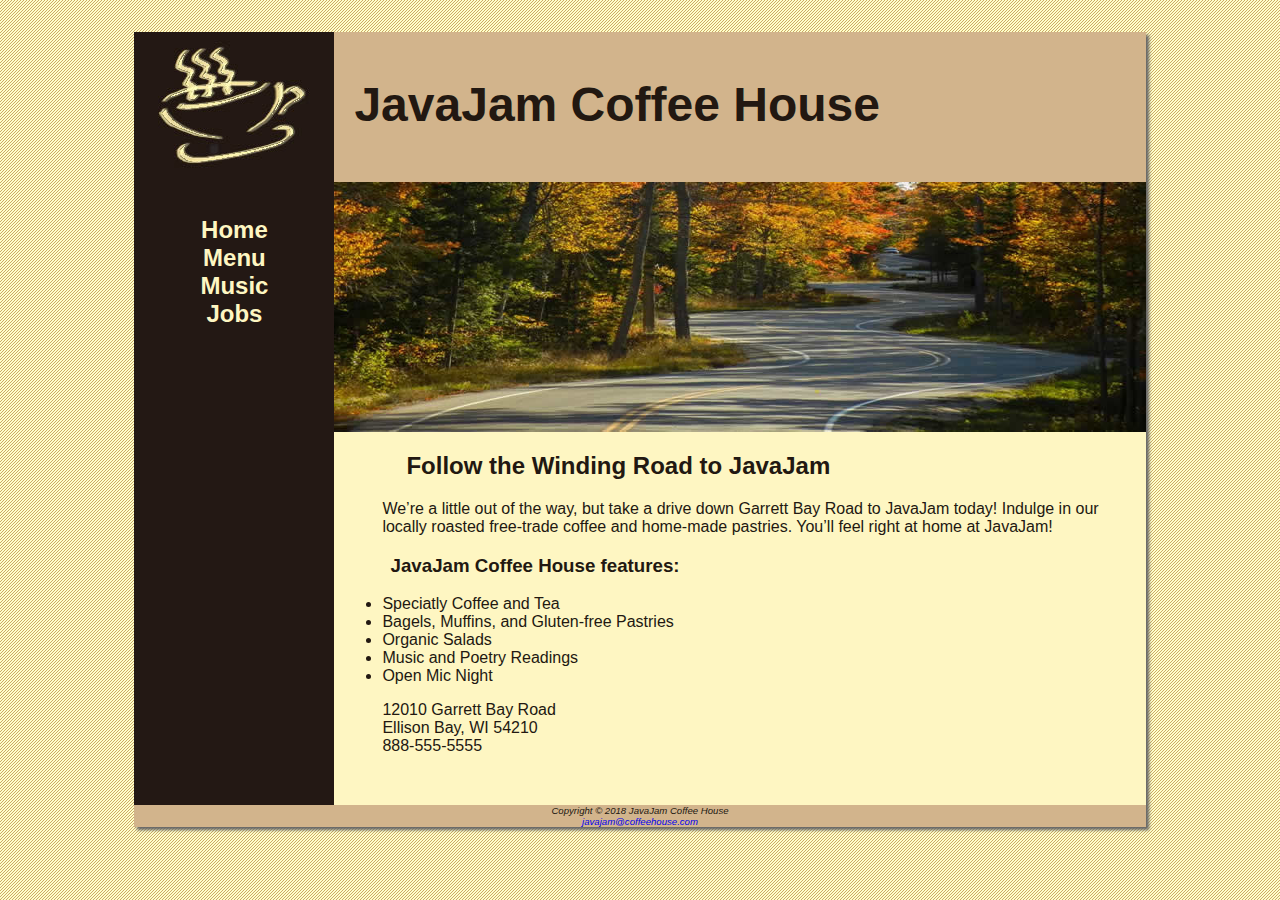
<file: index.html>
<!DOCTYPE html>

<html lang="en">

<head>
    <meta charset="utf-8">
    <title>JavaJam Coffee House</title>
    <link rel="stylesheet" href="javajam.css">
</head>

<body>
    <div id="wrapper">
        <header>
            <h1>JavaJam Coffee House</h1>
        </header>
        <nav>
            <ul>
                <li>
                    <a href="index.html">Home</a>
                </li>
                <li>
                    <a href="menu.html">Menu</a>
                </li>
                <li>
                    <a href="music.html">Music</a>
                </li>
                <li>
                    <a href="jobs.html">Jobs</a>
                </li>
            </ul>
        </nav>
        <main>
            <div id="heroroad"></div>
            <h2>Follow the Winding Road to JavaJam</h2>
            <p>
                We&rsquo;re a little out of the way, but take a drive down Garrett Bay Road to JavaJam today!
                Indulge in our locally roasted free-trade coffee and home-made pastries.
                You&rsquo;ll feel right at home at JavaJam!
            </p>
            <h3>JavaJam Coffee House features:</h3>
            <ul>
                <li>Speciatly Coffee and Tea</li>
                <li>Bagels, Muffins, and Gluten-free Pastries</li>
                <li>Organic Salads</li>
                <li>Music and Poetry Readings</li>
                <li>Open Mic Night</li>
            </ul>
            <div>
                12010 Garrett Bay Road<br>
                Ellison Bay, WI 54210<br>
                888-555-5555
            </div>
            <br>
        </main>
        <footer>
            Copyright &copy; 2018 JavaJam Coffee House<br>
            <a href="mailto:javajam@coffeehouse.com">javajam@coffeehouse.com</a>
        </footer>
    </div>
</body>

</html>
</file>
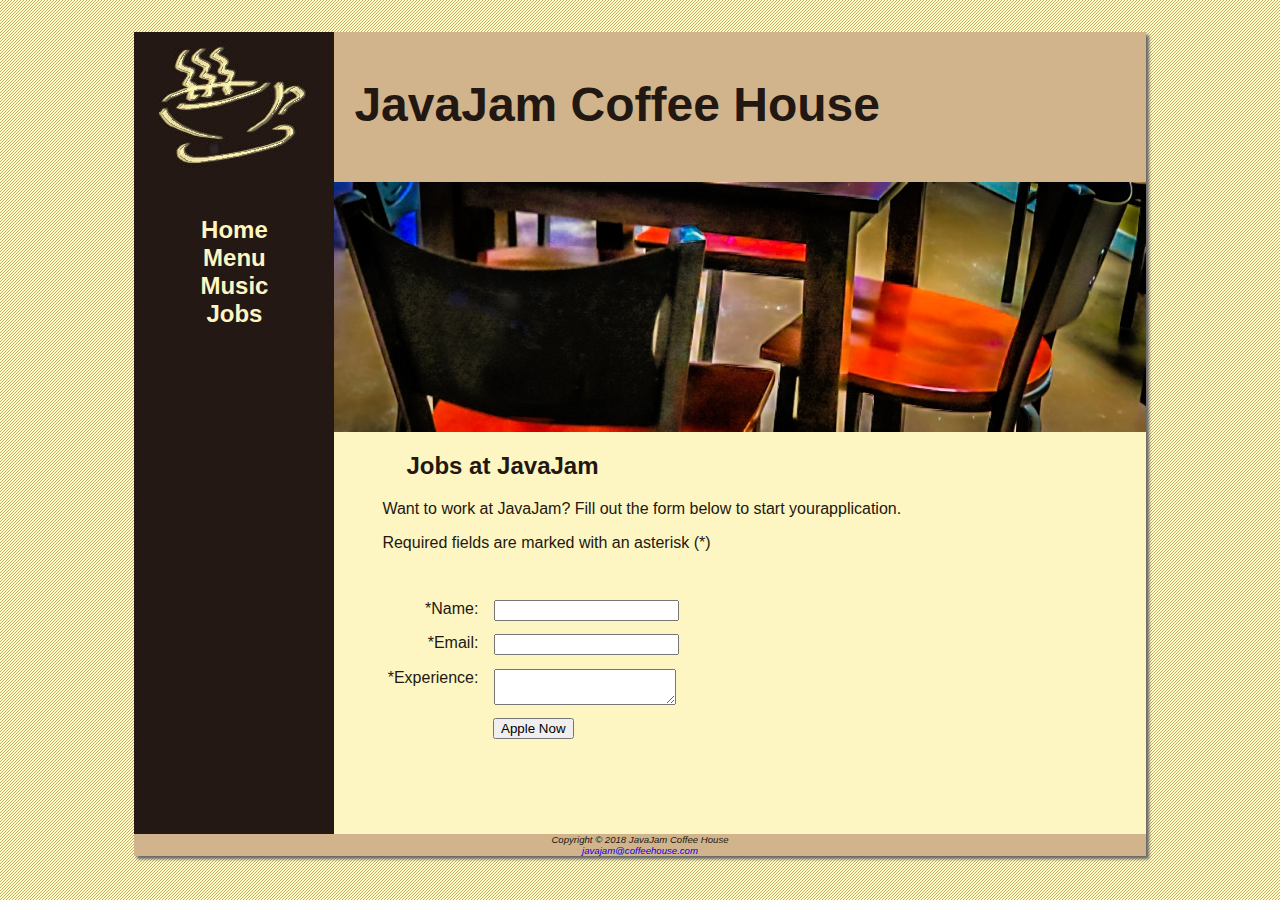
<file: jobs.html>
<!DOCTYPE html>

<html lang="en">

<head>
    <meta charset="utf-8">
    <title>JavaJam Coffee House Jobs</title>
    <link rel="stylesheet" href="javajam.css">
</head>

<body>
    <div id="wrapper">
        <header>
            <h1>JavaJam Coffee House</h1>
        </header>
        <nav>
            <ul>
                <li>
                    <a href="index.html">Home</a>
                </li>
                <li>
                    <a href="menu.html">Menu</a>
                </li>
                <li>
                    <a href="music.html">Music</a>
                </li>
                <li>
                    <a href="jobs.html">Jobs</a>
                </li>
            </ul>
        </nav>
        <main>
            <div id="herojobs"></div>
            <h2>Jobs at JavaJam</h2>
            <p>
                Want to work at JavaJam? Fill out the form below to start yourapplication.
            </p>
            <p>
                Required fields are marked with an asterisk (*)
            </p>
            <form method="post" action="https://webdevbasics.net/scripts/javajam8.php">
                <label for="Name">*Name:</label>
                <input id="myName" name="myName" type="text" required>
                <label for="Email">*Email:</label>
                <input id="myEmail" name="myEmail" type="email" required>
                <label for="Experience">*Experience:</label>
                <textarea name="myExperience" id="myExperience" rows="2" cols="20" required></textarea>
                <input type="submit" value="Apple Now" id="mySubmit">
            </form>
            <br>

        </main>
        <footer>
            Copyright &copy; 2018 JavaJam Coffee House<br>
            <a href="mailto:javajam@coffeehouse.com">javajam@coffeehouse.com</a>
        </footer>
    </div>
</body>

</html>
</file>
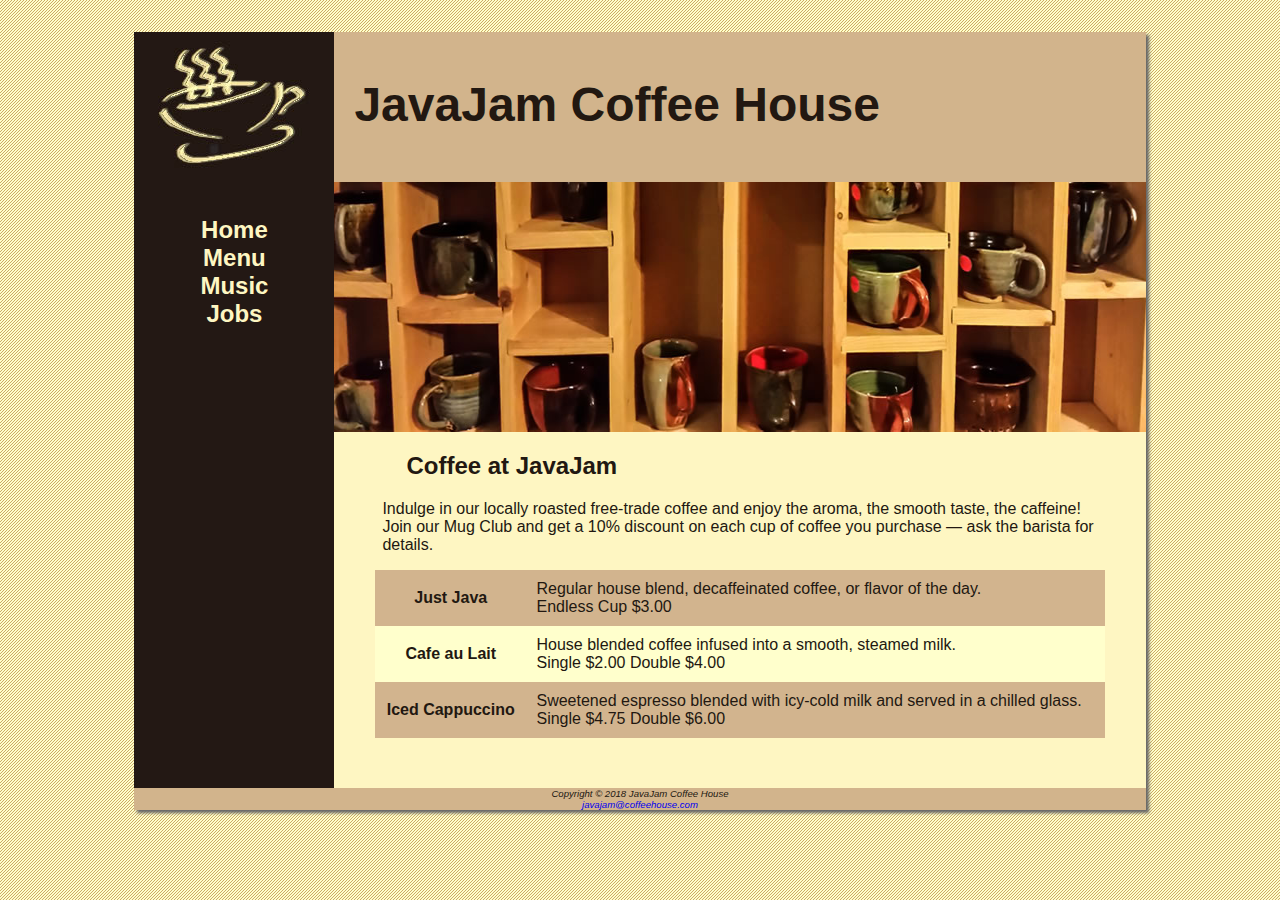
<file: menu.html>
<!DOCTYPE html>

<html lang="en">

<head>
    <meta charset="utf-8">
    <title>JavaJam Coffee House Menu</title>
    <link rel="stylesheet" href="javajam.css">
</head>

<body>
    <div id="wrapper">
        <header>
            <h1>JavaJam Coffee House</h1>
        </header>
        <nav>
            <ul>
                <li>
                    <a href="index.html">Home</a>
                </li>
                <li>
                    <a href="menu.html">Menu</a>
                </li>
                <li>
                    <a href="music.html">Music</a>
                </li>
                <li>
                    <a href="jobs.html">Jobs</a>
                </li>
            </ul>
        </nav>
        <main>
            <div id="heromugs"></div>
            <h2>Coffee at JavaJam</h2>
            <p>
                Indulge in our locally roasted free-trade coffee and enjoy the aroma, the smooth taste, the caffeine!
                Join our Mug Club and get a 10% discount on each cup of coffee you purchase &mdash; ask the barista for details.
            </p>
            <table>
                <tr>
                    <th>
                        Just Java
                    </th>
                    <td>
                        Regular house blend, decaffeinated coffee, or flavor of the day.<br>
                        Endless Cup $3.00
                    </td>
                </tr>
                <tr>
                    <th>
                        Cafe au Lait
                    </th>
                    <td>
                        House blended coffee infused into a smooth, steamed milk.<br>
                        Single $2.00 Double $4.00
                    </td>
                </tr>
                <tr>
                    <th>
                        Iced Cappuccino
                    </th>
                    <td>
                        Sweetened espresso blended with icy-cold milk and served in a chilled glass.<br>
                        Single $4.75 Double $6.00
                    </td>
                </tr>
            </table>
            <br>

        </main>
        <footer>
            Copyright &copy; 2018 JavaJam Coffee House<br>
            <a href="mailto:javajam@coffeehouse.com">javajam@coffeehouse.com</a>
        </footer>
    </div>
</body>

</html>
</file>
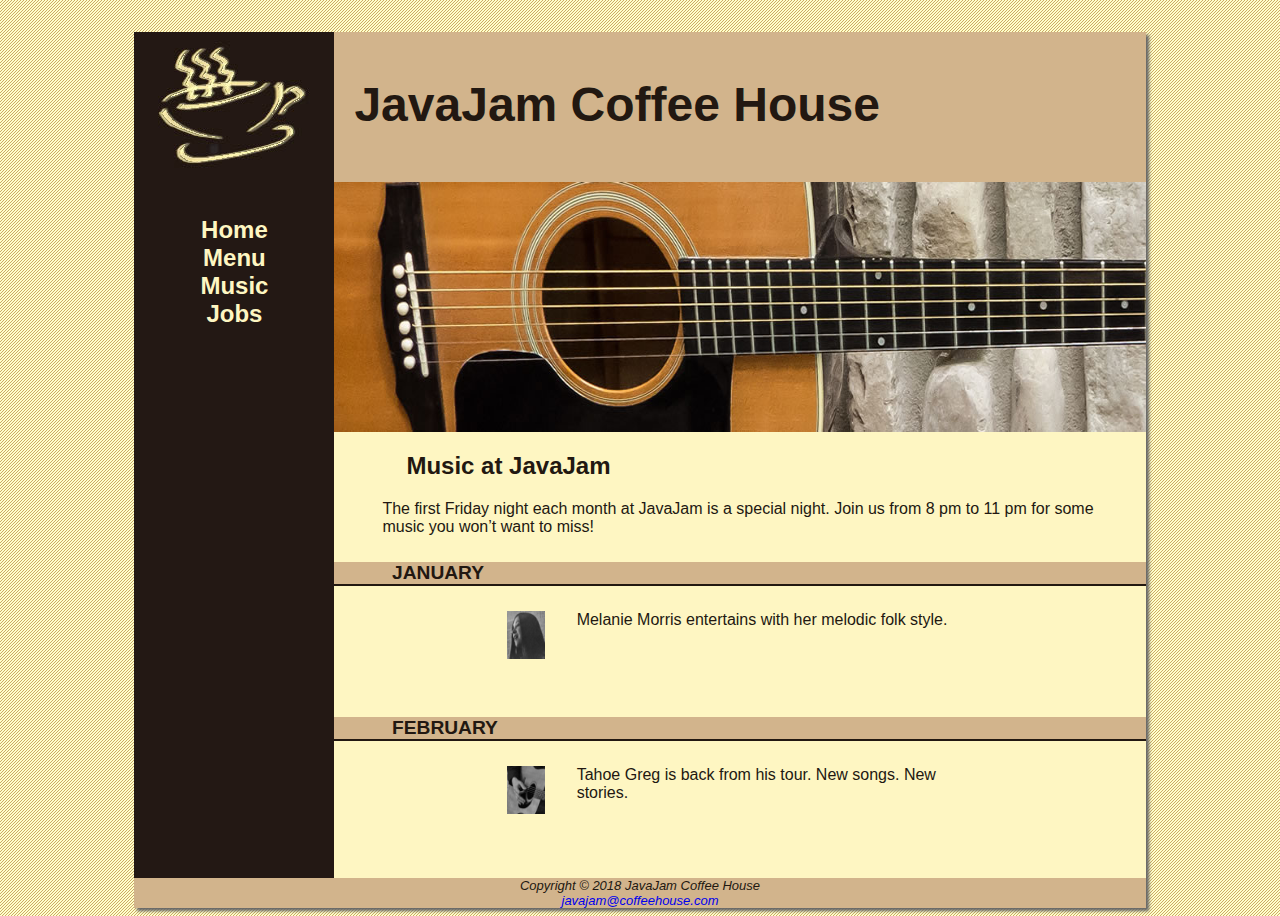
<file: music.html>
<!DOCTYPE html>

<html lang="en">

<head>
    <meta charset="utf-8">
    <title>JavaJam Coffee House Music</title>
    <link rel="stylesheet" href="javajam.css">
</head>

<body>
    <div id="wrapper">
        <header>
            <h1>JavaJam Coffee House</h1>
        </header>
        <nav>
            <ul>
                <li>
                    <a href="index.html">Home</a>
                </li>
                <li>
                    <a href="menu.html">Menu</a>
                </li>
                <li>
                    <a href="music.html">Music</a>
                </li>
                <li>
                    <a href="jobs.html">Jobs</a>
                </li>
            </ul>
        </nav>
        <main>
            <div id="heroguitar"></div>
            <h2>Music at JavaJam</h2>
            <p>
                The first Friday night each month at JavaJam is a special night.
                Join us from 8 pm to 11 pm for some music you won&rsquo;t want to miss!
            </p>

            <h4>January</h4>
            <div class="details">
                <a href="images/melanie.jpg"><img class="floatleft" src="images/melaniethumb.jpg" alt="Melanie" height="80px" width="80px"></a>
                Melanie Morris entertains with her melodic folk style.
            </div>
            <h4>February</h4>
            <div class="details">
                <a href="images/greg.jpg"><img class="floatleft" src="images/gregthumb.jpg" alt="Melanie" height="80px" width="80px"></a>
                Tahoe Greg is back from his tour. New songs. New stories.
            </div>

        </main>
        <footer style="font-size: small; font-style: italic">
            Copyright &copy; 2018 JavaJam Coffee House<br>
            <a href="mailto:javajam@coffeehouse.com">javajam@coffeehouse.com</a>
        </footer>
    </div>
</body>

</html>
</file>
<file: javajam.css>
a {
    text-decoration: none;
}

main {
    padding: 0 0 2em 0;
    margin-left: 200px;
    display: block;
    background-color: #FEF6C2;
}

main h2, main h3, main h4, main p, main div, main ul, main dl {
    padding-left: 3em;
    padding-right: 2em;
}

body {
    background-color: #FCEBB6;
    color: #221811;
    font-family: Verdana, Arial, sans-serif;
    background-image: url(images/background.gif);
}

header {
    background-color: #D2B48C;
    height: 150px;
    background-image: url(images/javajamlogo.jpg);
    background-repeat: no-repeat;
}

h1 {
    padding-top: 45px;
    padding-left: 220px;
    font-size: 3em;
}

h4 {
    background-color: #D2B48C;
    font-size: 1.2em;
    padding-left: .5em;
    padding-bottom: .25em;
    font-family: Verdana, Arial, sans-serif;
    text-transform: uppercase;
    border-bottom: 2px solid #221811;
    padding-bottom: 0;
    clear: left;
}

nav {
    font-size: 1.5em;
    padding-top: 10px;
    text-align: center;
    font-weight: bold;
    float: left;
    width: 200px;
}

nav ul {
    list-style-type: none;
    padding-left: 0;
}

nav a {
    text-decoration: none;
}

nav a:link {color: #FEF6C2}

nav a:visited {color: #D2B48C}

nav a:hover {color: #CC9933}

footer {
    background-color: #D2B48C;
    font-size: .60em;
    font-style: italic;
    text-align: center;
}

#wrapper {
    background-color: #231814;
    width: 80%;
    min-width: 900px;
    max-width: 1280px;
    margin-right: auto;
    margin-left: auto;
    box-shadow: 3px 3px 3px #666666;
}

.details {
    padding-left: 20%;
    padding-right: 20%;
    overflow: auto;
}

img {
    padding-left: 10px;
    padding-right: 10px;
}

.floatleft {
    float: left;
    padding-right: 2em;
    padding-bottom: 2em;
}

* { box-sizing: border-box; }

#heroroad {
    background-image: url(images/heroroad.jpg);
    background-size: 100% 100%;
    height: 250px;
}

#heromugs {
    background-image: url(images/heromugs.jpg);
    background-size: 100% 100%;
    height: 250px;
}

#heroguitar {
    background-image: url(images/heroguitar.jpg);
    background-size: 100% 100%;
    height: 250px;
}

header, nav, main, footer { display: block; }

table {
    margin-left: auto;
    margin-right: auto;
    width: 90%;
    border-spacing: 0;
    background-color: #FFFFCC;
}

td, th {
    padding: 10px;
}

tr:nth-of-type(odd) {
    background-color: #D2B48E;
}

form {
    padding: 2em;
}

label {
    float: left;
    display: block;
    text-align: right;
    width: 8em;
    padding-right: 1em;
}

input, textarea{
    display: block;
    margin-bottom: 1em;
}

#mySubmit {
    margin-left: 9.5em;
}

#herojobs {
    height: 250px;
    background-image: url('images/herojobs.jpg');
    background-size: 100% 100%;
}
</file>
